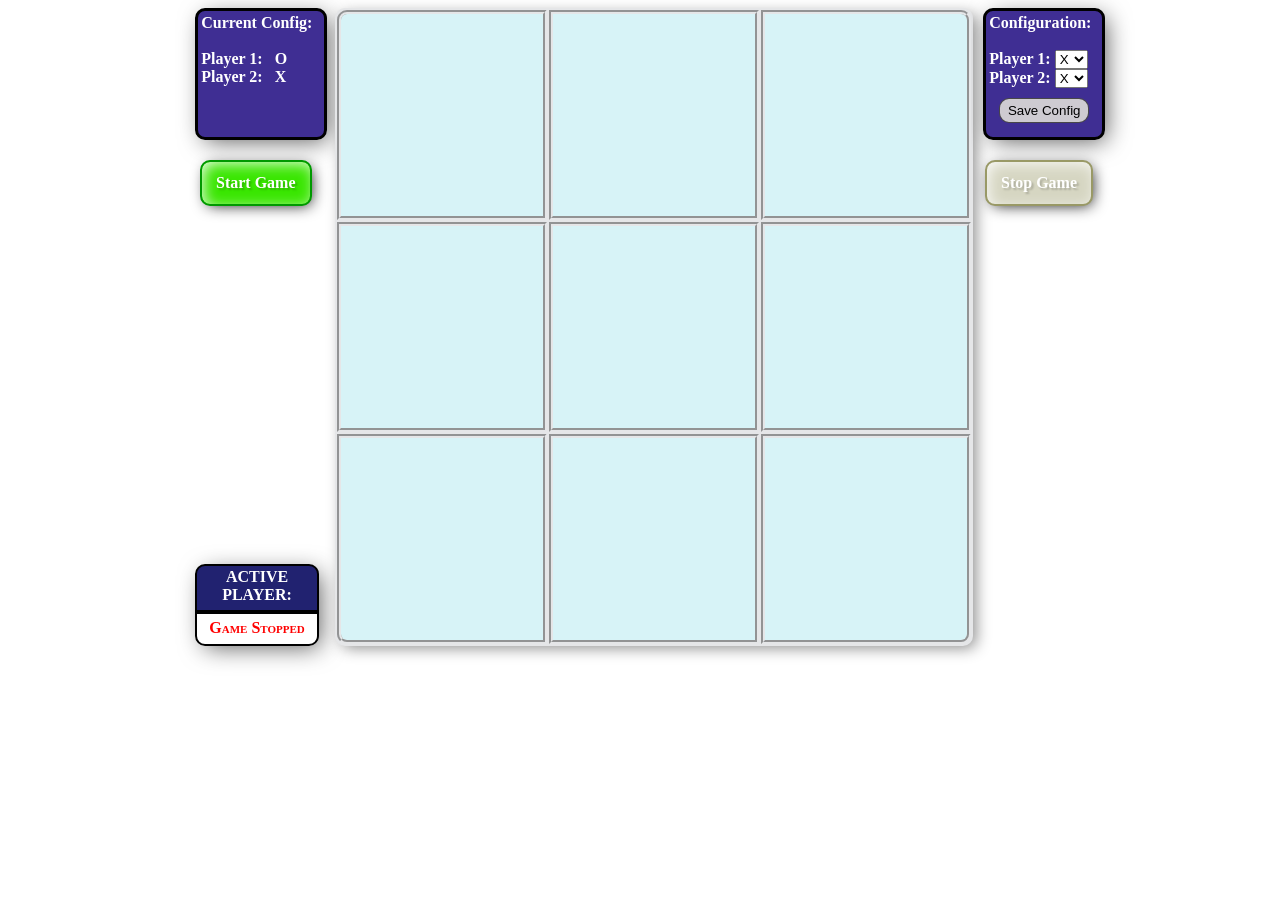
<file: TicTacToe/TicTacToe.html>
<!DOCTYPE html>
<html lang="en">
	<head>
		<title>Tic-Tac-Toe</title>
		<META HTTP-EQUIV="Content-Type" CONTENT="text/html; charset=UTF-8">
		<meta content="width=device-width,initial-scale=1.0" name="viewport">
        <link rel="stylesheet" href="./css/game.css">
		<style></style>
	</head>
	<body id="body">
		<audio id="placeAvatar">
			<source src="./audio/placeAvatar.mp3" type="audio/mpeg">
			Your browser does not support the audio element.
		</audio>
		<audio id="winGame">
			<source src="./audio/winGame.mp3" type="audio/mpeg">
			Your browser does not support the audio element.
		</audio>
		<audio id="tieGame">
			<source src="./audio/tieGame.mp3" type="audio/mpeg">
			Your browser does not support the audio element.
		</audio>
		<audio id="diceRoll">
			<source src="./audio/diceRoll.mp3" type="audio/mpeg">
			Your browser does not support the audio element.
		</audio>
		<div id="shell">
			<div id="gameMsgBox" onclick="hideGameMsg()"><p id="gameMsg"></p></div>
			
			<!-- CONSOLE LEFT SECTION (START GAME, CONFIG DISPLAY, & ACTIVE PLAYER -->
			<div class="console_Left">
				<div class="displayBox boxLeft">
					<Strong>Current Config:</strong><br><br>
					<label>Player 1: &nbsp&nbsp<span id="p1Display">O</span></label><br>
					<label>Player 2: &nbsp&nbsp<span id="p2Display">X</span></label>
				</div>
				<div class=""><button id="btnStart" onclick="startGame()">Start Game</button></div>
				<div id="boardState"></div>
				<div id="controls">
					<div id="messageFrame">
						<p id="showHeader">ACTIVE PLAYER:</p>
						<p id="showPlayer">Game Stopped</p>
					</div>
				</div>
			</div>

			<!-- TIC-TAC-TOE TABLE SECTION OF 9 SQUARES -->
			<table>
				<tr>
					<td>
						<div class="photo-container">
							<div id="square0" class="square" onclick="square1Animate()">
							  <div class="O"></div>
							  <div class="X"></div>
							</div>
						</div>
					</td>
					<td>
						<div class="photo-container">
							<div id="square1" class="square" onclick="square2Animate()" ondblclick="">
							  <div class="O"></div>
							  <div class="X"></div>
							</div>
						</div>
					</td>
					<td>
						<div class="photo-container">
							<div id="square2" class="square" onclick="square3Animate()">
							  <div class="O"></div>
							  <div class="X"></div>
							</div>
						</div>
					</td>
				</tr>
				<tr>
					<td>
						<div class="photo-container">
							<div id="square3" class="square" onclick="square4Animate()">
							  <div class="O"></div>
							  <div class="X"></div>
							</div>
						</div>
					</td>
					<td>
						<div class="photo-container">
							<div id="square4" class="square" onclick="square5Animate()">
							  <div class="O"></div>
							  <div class="X"></div>
							</div>
						</div>
					</td>
					<td>
						<div class="photo-container">
							<div id="square5" class="square" onclick="square6Animate()">
							  <div class="O"></div>
							  <div class="X"></div>
							</div>
						</div>
					</td>
				</tr>
				<tr>
					<td>
						<div class="photo-container">
							<div id="square6" class="square" onclick="square7Animate()">
							  <div class="O"></div>
							  <div class="X"></div>
							</div>
						</div>
					</td>
					<td>
						<div class="photo-container">
							<div id="square7" class="square" onclick="square8Animate()">
							  <div class="O"></div>
							  <div class="X"></div>
							</div>
						</div>
					</td>
					<td>
						<div class="photo-container">
							<div id="square8"  class="square" onclick="square9Animate()">
							  <div class="O"></div>
							  <div class="X"></div>
							</div>
						</div>
					</td>
				</tr>
			</table>
			
			<!-- CONSOLE RIGHT SECTION (CONFIG & STOP GAME) -->
			<div class="console_Right" style="float:right;">
				<div class="displayBox boxRight">
					<Strong>Configuration:</strong><br><br>
					<label>Player 1: </label><select id="player1"><option value="X">X</option><option value="O">O</option></select><br>
					<label>Player 2: </label><select id="player2"><option value="X">X</option><option value="O">O</option></select>
					<button onclick="saveSettings()">Save Config</button>
				</div>
				<div id="controls">
					<button id="btnStop" onclick="stopGame()">Stop Game</button>
				</div>
			</div>
		</div>

		<!-- JS CODE FOR SLIDING THE X AND O INTO VIEW OF OUR SELECTED SQUARES -->
		<script>
			var arrayO = document.getElementsByClassName("O");
			var arrayX = document.getElementsByClassName("X");
			for (var i=0; i<arrayO.length;i++) {
				arrayO[i].style.transform = "translateY(-100%)"; // this initializes all avatar graphics to not be visible as translateY(0%) would make them appear
			}
			for (var i=0; i<arrayX.length;i++) {
				arrayX[i].style.transform = "translateY(100%)";
			}
		</script>
		
		<script src="./js/tictactoe.js"></script>

	</body>
</html>
</file>
<file: TicTacToe/css/game.css>
body {
	background-color: #fff;
}

#shell{
	width: 950px;
	margin: 0 auto;
}

#gameMsgBox {
	cursor: pointer;
	display: none;
	width: 500px;
	height: 340px;
	position: absolute;
	text-align: center;
	margin: 140px 0 0 230px;
	z-index: 100;
	background-color: rgba(232, 236, 242, .95);
	border: 2px solid #000;
	border-radius: 10px;
	box-shadow: 5px 5px 25px -4px rgba(0,0,0,0.55);
}

#gameMsgBox #gameMsg {
	cursor: pointer;
	margin: 4% auto;
	text-align: center;
	color: darkblue;
	font-weight: bold;
	font-family:;
	font-size: 45px;
}

table {
	width: 620px;
	margin: 0 auto;
	box-shadow: 5px 4px 15px -2px rgba(0,0,0,0.45);
	border-radius: 10px;
	float: left;
	background-color: #e5e6e8;
}

/* Effects each square. Overflow:hidden; means anything
outside of the border will be out of sight */
td {
	height: 200px;
	width: 200px;
	position: relative;
	overflow: hidden;
	cursor: pointer;
	border-width: 4px;
	border-style: groove;
	border-color: #e5e6e8;
}

/* Make each corner square have rounded edge on top right or left */
table tr:nth-child(-n+3) td:nth-child(-n+3){
	background-color: #d7f3f7;
}
table tr:nth-child(-n+3) td:nth-child(-n+3):hover { 
	background-color: #e5fbff;
}
table tr:nth-child(1) td:nth-child(1){
	border-radius: 10px 0px 0px 0px;
}
table tr:nth-child(1) td:nth-child(3){
	border-radius: 0px 10px 0px 0px;
}
table tr:nth-child(3) td:nth-child(3){
	border-radius: 0px 0px 10px 0px;
}
table tr:nth-child(3) td:nth-child(1){
	border-radius: 0px 0px 0px 10px;
}

.photo-container {
	height: 200px;
	width: 200px;
	text-align: center;
}

/* AVATAR O (transform: translateY(); relates to the section
sliding up or down. JS code is written to accomodate this */
.O {
	transition: transform .3s;
	opacity: 1;
	position: absolute;
	background-image: url("../images/avatarO.gif");
	width:200px;
	height:200px;
	transform: translateY(-100%);
}
/* AVATAR X */
.X {
	transition: transform .3s;
	opacity: 1;
	background-image: url("../images/avatarX.gif");
	width:200px;
	height:200px;
	transform: translateY(100%);
}

/* LEFT SECTION (float: left; gets all sections to sit side
by side to one another. */
.console_Left {
	width: 160px;
	height: 600px;
	margin: 0px 0px 0px 10px;
	float: left;
}

.console_Right {
	width: 140px;
	height: 600px;
	margin: 0px auto;
	float: left;
}

.displayBox {
	background-color: rgba(53, 35, 142, .95);
	color: white;
	font-weight: bold;
	border: 3px solid black;
	padding: 2%;
	box-shadow: 5px 5px 25px -4px rgba(0,0,0,0.65);
	border-radius: 10px;
}

.displayBox:hover {
	background-color: rgba(53, 35, 142, .88);
}

.boxLeft {
	float: left;
	margin: 0px 0px 0px 20px;
	width: 120px;
	height: 120px;
}

.boxRight {
	float: right;
	margin: 0px 10px 0px 0px;
	width: 110px;
	height: 120px;
}

/* ON boxRight its button will have this effect */
.boxRight>button {
	cursor: pointer;
	margin: 10px 0px 10px 10px;
	width: 90px;
	height: 25px;
	background-color: rgba(214, 212, 212,.95);
	border: 1px solid rgba(0,0,0,0.65);
	border-radius: 10px;
}

.boxRight>button:hover {
	background-color: rgba(237, 234, 234, .95);
	border: 1px solid rgba(0,0,0,0.85);
	box-shadow: 3px 3px 15px -4px rgba(0,0,0,0.65);
	border-radius: 10px;
}

#controls {
	width: 200px;
	float: center;
	margin: 0 auto;
}

/* active player text */
#showHeader {
	font-variant: small-caps;
	color: white;
	width: 120px;
	height: 40px;
	font-weight: bold;
	text-align: center;
	padding: 2px 0px 2px 0px;
	margin: 0px 0px 0px 0px;
	background-color: #212270;
	border: 2px solid black;
	border-radius: 10px 10px 0px 0px;
}
/* game stopped text */
#showPlayer {
	font-variant: small-caps;
	color: red;
	font-weight: bold;
	width: 120px;
	height: 20px;
	text-align: center;
	margin: 0px 0px 0px 0px;
	padding: 5px 0px 5px 0px;
	border: 2px solid black;
	border-radius: 0px 0px 10px 10px;
}
/* frame that shows active player and game stopped. Margin was used
to separate the top 2 container & button from the bottom container  */
#messageFrame {
	width: 124px;
	height: 82px;
	text-align: center;
	margin: 358px 0px 0px 20px;
	box-shadow: 5px 5px 25px -4px rgba(0,0,0,0.65);
	border-radius: 10px;
}
/* area in between top button and container to bottom container */
#boardState {
	display: none;
	font-size: 10px;
	margin: 10px auto;
	float:left;
}

#btnStart {
    cursor: pointer;
    font-family: Tahoma;
    font-size: 1em;
    font-weight: bold;
    color: #fff;
    text-shadow: 2px 2px 2px rgba(0, 0, 0, 0.2);
    border: 2px solid rgb(0, 153, 0);
    background-color: rgb(57, 230, 0);
    margin: 20px 0px 0px 25px;
    padding: 12px 14px 12px 14px;
    box-shadow: inset 3px 3px 15px -2px rgba(255,255,255,0.95), 3px 3px 15px -4px rgba(0,0,0,0.95);
    border-radius: 10px;
}

#btnStart:hover {
    border: 2px solid rgb(19, 77, 0);
    background-color: rgb(0, 204, 0);
    box-shadow: inset 3px 3px 15px -2px rgba(0,0,0,0.65);
    transition-property: background box-shadow;
    transition: 0.2s;
    transition-timing-function: ease-in-out;
}

#btnStop {
    cursor: pointer;
    font-family: Tahoma;
    font-size: 1em;
    font-weight: bold;
    color: #fff;
    text-shadow: 2px 2px 2px rgba(0, 0, 0, 0.2);
    border: 2px solid rgb(204, 0, 0);
    background-color: rgb(255, 51, 51);
    margin: 20px 0px 0px 10px;
    padding: 12px 14px 12px 14px;
    box-shadow: inset 3px 3px 15px -2px rgba(255,255,255,0.95), 3px 3px 15px -4px rgba(0,0,0,0.95);
    border-radius: 10px;
}

#btnStop:hover {
    border: 2px solid rgb(19, 77, 0);
    background-color: rgb(255, 0, 0);
    box-shadow: inset 3px 3px 15px -2px rgba(0,0,0,0.65);
    transition-property: background box-shadow;
    transition: 0.2s;
    transition-timing-function: ease-in-out;
}
</file>
